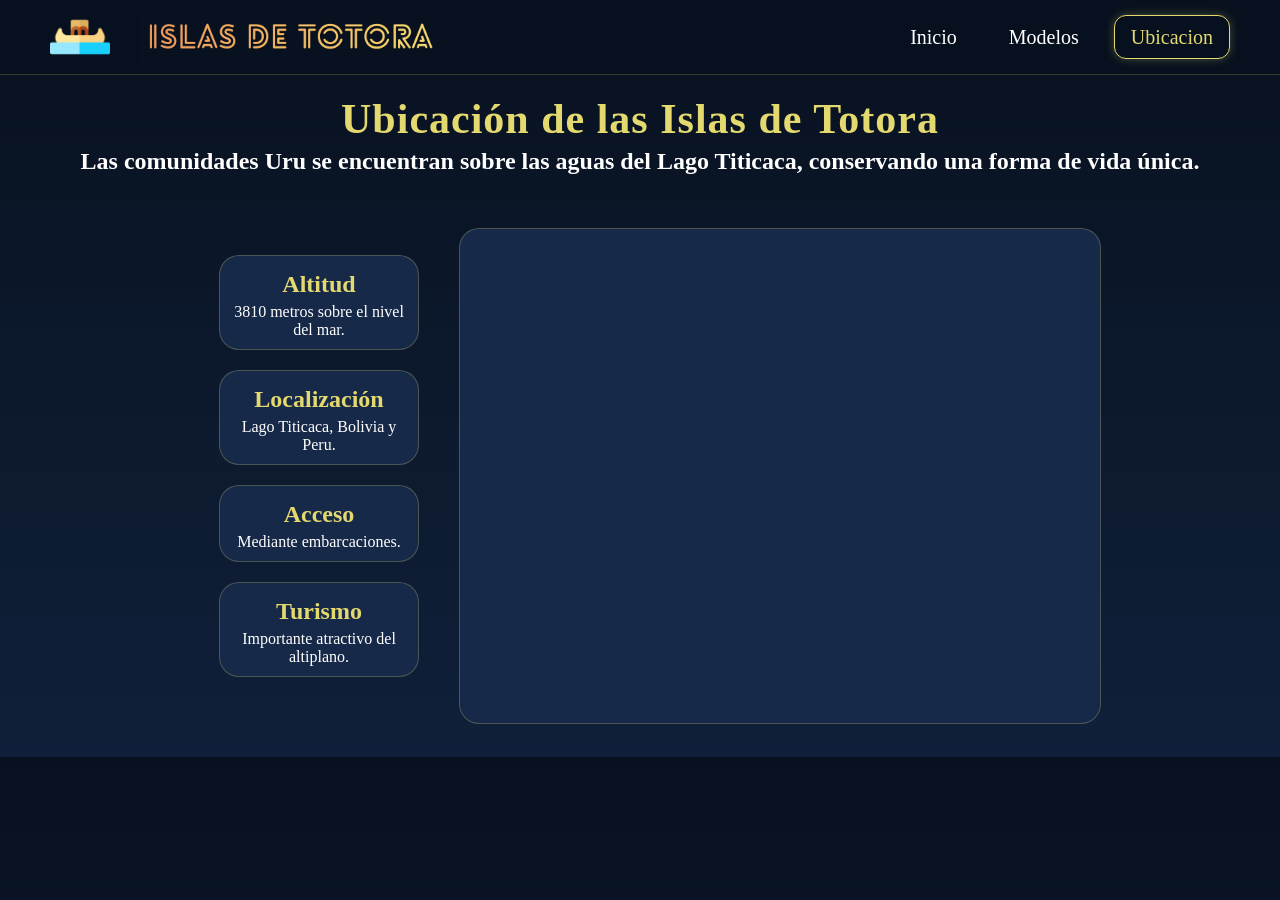
<file: ubicacion.html>
<!DOCTYPE html>
<html lang="es">
    <head>
        <meta charset="UTF-8">
        <meta name="viewport" content="width=device-width, initial-scale=1.0">
        <title>Historia — Islas de Totora</title>
        <link rel="stylesheet" href="style.css">
    </head>
    <body class="scroll-page">
        <header>
            <div class="logo">
                <img src="imagenes/lago-titicaca.png" alt="Barco de Totora" class="barcoLogo">
                <img src="imagenes/ISLAS DE TOTORA.png" alt="" class="tituloLogo">
            </div>
            <nav>
                <ul>
                    <li><a href="index.html">Inicio</a></li>
                    <li class="dropdown">
                        <a href="#">Modelos</a>
                        <ul class="submenu">
                            <li><a href="barcos.html">Barcos</a></li>
                            <li><a href="casas.html">Casas</a></li>
                            <li><a href="totora.html">Totora</a></li>
                            <li><a href="pez.html">Pez de Totora</a></li>
                            <li><a href="flamenco.html">Flamenco de Totora</a></li>
                            <li><a href="arco.html">El Arco</a></li>
                            <li><a href="mirador.html">Mirador</a></li>
                        </ul>
                    </li>
                    <li><a href="ubicacion.html" class="active">Ubicacion</a></li>
                </ul>
            </nav>
        </header>
        <h1 class="titulo1">Ubicación de las Islas de Totora</h1>
        <h2 class="titulo2">Las comunidades Uru se encuentran sobre las aguas del Lago Titicaca, conservando una forma de vida única.</h2>
        <div class="ubicacion">
            <div class="datos">
                <div class="caja_datos">
                    <h2>Altitud</h2>
                    <p>3810 metros sobre el nivel del mar.</p>
                </div>
                <div class="caja_datos">
                    <h2>Localización</h2>
                    <p>Lago Titicaca, Bolivia y Peru.</p>
                </div>
                <div class="caja_datos">
                    <h2>Acceso</h2>
                    <p>Mediante embarcaciones.</p>
                </div>
                <div class="caja_datos">
                    <h2>Turismo</h2>
                    <p>Importante atractivo del altiplano.</p>
                </div>
            </div>
            <div class="mapa">
                 <iframe src="https://www.google.com/maps/embed?pb=!1m18!1m12!1m3!1d20391.379451983074!2d-69.98190133326318!3d-15.815451850485804!2m3!1f0!2f0!3f0!3m2!1i1024!2i768!4f13.1!3m3!1m2!1s0x915d6925d95d8e6b%3A0xaf7b64a7d17ec812!2sIsla%20Peque%C3%B1a%20Isla%20de%20la%20Totora!5e1!3m2!1ses!2sbo!4v1782261950393!5m2!1ses!2sbo" width="600" height="450" style="border:0;" allowfullscreen="" loading="lazy" referrerpolicy="strict-origin-when-cross-origin"></iframe>
            </div>
        </div>
    </body>
</html>
</file>
<file: style.css>
* {
    margin: 0;
    padding: 0;
    box-sizing: border-box;
}
html{
    scroll-behavior: smooth;
}
/* inicio del encabezado */
/* ===== HEADER ===== */
header{
    position: relative;
    z-index: 1000;
    width: 100%;
    height: 75px;
    display: flex;
    justify-content: space-between;
    align-items: center;
    padding: 0 50px;
    background: rgba(8, 17, 31, 0.85);
    backdrop-filter: blur(10px);
    border-bottom: 1px solid rgba(228, 217, 111, 0.2);
}
body{
    background: linear-gradient(180deg,#08111f 0%,#10203a 100%);
    color: white;
}
.logo{
    display: flex;
    align-items: center;
    color: #E4D96F;
    font-size: 28px;
    font-weight: bold;
    font-family: "Dancing Script", cursive;
    letter-spacing: 3px;
    text-transform: uppercase;
}
.barcoLogo{
    width: 60px;
    margin-right: 30px;
}
.tituloLogo{
    width: 300px;
}
nav ul{
    display: flex;
    list-style: none;
    gap: 18px;
}

nav a{
    padding: 10px 16px;
    border-radius: 12px;
    font-family: "Cinzel", serif;
    color: white;
    text-decoration: none;
    font-size: 20px;

    border: 1px solid transparent;
    transition: all 0.25s ease;
}

nav a:hover{
    color: #E4D96F;
    border: 1px solid #E4D96F;
    box-shadow: 0 0 15px rgba(228,217,111,0.4);
    transform: scale(1.05);
    letter-spacing: 1px;
}

nav a.active{
    color: #E4D96F;
    border: 1px solid #E4D96F;
    box-shadow: 0 0 10px rgba(228,217,111,0.3);
}
.culture-hero{
    margin-top: 70px;
    height: 75vh;
    display: flex;
    justify-content: center;
    align-items: center;
    padding: 40px;
}
.imagenes{
    display: flex;
    width: 100%;
    height: 250px;
    gap: 8px;
    padding: 8px;
}
.img-box{
    flex: 1;
    position: relative;
    overflow: hidden;
    border-radius: 5px;
    transition: 0.5s;
    cursor: pointer;
}
.img-box img{
    width: 100%;
    height: 100%;
    object-fit: cover;
    transition: 0.5s;
}
.img-box span{
    position: absolute;
    bottom: 20px;
    left: 20px;
    color: white;
    font-size: 22px;
    font-weight: bold;
    background: rgba(0,0,0,0.5);
    padding: 10px 15px;
    border-radius: 10px;
}
.imagenes:hover .img-box{
    flex: 0.8;
}
.imagenes .img-box:hover{
    flex: 2;
}
.img-box:hover img{
    transform: scale(1.1);
}
.cuerpo{
    display: flex;
    flex-direction: row;
    justify-content: center;
    align-items: center;
    flex-wrap: wrap; 
}
.cajas_info{
    background-color: #172949;
    border: 1px solid rgba(228, 217, 111, 0.2);
    width: 600px;
    height: 350px;
    padding: 30px;
    border-radius: 15px;
    margin: 20px;
    transition: 0.3s;
}
.contenido{
    display: flex;
    flex-direction: row;
    justify-content: center;
    gap: 20px;
    align-items: center;
}
.cajas_info:hover,.n_pasos:hover,.caja_datos:hover,.mapa:hover{
    transform: scale(1.05);
    background: #1f355a;
    box-shadow: 0 10px 30px rgba(0,0,0,0.4);
}
.texto{
    color: white;
    width: 60%;
    line-height: 1.6;
}
.imagen_texto{
    width: 260px;
    border: 3px solid #E4D96F;
    border-radius: 5px;
}
.imagen_texto img{
    width: 100%;
    height: 100%;
}
h2{
    color: #E4D96F;
    margin: 5px;
}
.contenedor_construccion{
    display: flex;
    flex-direction: row;
    justify-content: center;
    align-items: center;
    width: 100%;
    padding: 20px;
}
.pasos{
    display: grid;
    grid-template-columns: repeat(auto-fit, minmax(300px, 1fr));
    gap: 30px;
}
.n_pasos{
    display: flex;
    flex-direction: column;
    justify-content: center;
    align-items: center;
    background-color: #172949;
    border: 1px solid rgba(228, 217, 111, 0.2);
    color: #ffffff;
    margin-bottom: 20px;
    border-radius: 20px;
    width: 350px;
    padding: 25px;
    margin: 5px;
    transition: 0.3s;
}
.n_pasos h2, .n_pasos p, .n_pasos img{
    margin-bottom: 15px;
}
.n_pasos img{
    width: 90%;
    border-radius: 10px;
    object-fit: cover;
}
.n_pasos h2{
    color: #E4D96F;
    text-align: center;
}
.titulo2{
    color: white;
    text-align: center;
    margin-bottom: 20px;
}
hr{
    background-color: #E4D96F;
    height: 2px;             
    border: none;
}
.titulo1{
    text-align: center;
    margin-top: 20px;
    font-size: 42px;
    color: #E4D96F;
    letter-spacing: 1px;
}
.info2{
    position: absolute;
    transform: translate(-50%, -50%);
    width: 430px;
    padding: 35px;
    background: rgba(5, 10, 18, 0.88);
    border: 1px solid rgba(228,217,111,0.18);
    border-radius: 22px;
    box-shadow:
        0 25px 60px rgba(0,0,0,0.75),
        0 0 25px rgba(228,217,111,0.08);
    backdrop-filter: blur(12px);
    text-align: center;
    color: white;
    will-change: transform, opacity;
    animation:
        aparecer 0.6s ease-out,
        flotarSuave 6s ease-in-out infinite;
}

.info{
    position: absolute;
    transform: translate(-50%, -50%);
    width: 430px;
    max-height: 75vh;
    overflow-y: auto;
    padding: 35px;
    background: rgba(5, 10, 18, 0.88);
    border: 1px solid rgba(228,217,111,0.18);
    border-radius: 22px;
    box-shadow:
        0 25px 60px rgba(0,0,0,0.75),
        0 0 25px rgba(228,217,111,0.08);
    backdrop-filter: blur(12px);
    text-align: center;
    color: white;
    animation: aparecer 0.6s ease-out;   /* sin flote */
}

/* posición */
.info{
    top: 50%;
    left: 83%;
}

.info2{
    top: 40%;
    left: 83%;
}

/* TITULO */
.info h1,
.info2 h1{
    color: #E4D96F;
    font-size: 38px;
    margin-bottom: 15px;
    letter-spacing: 2px;
    text-shadow: 0 0 12px rgba(228,217,111,0.25);
}

/* TEXTO */
.info p,
.info2 p{
    font-size: 18px;
    line-height: 1.6;
    text-align: justify;
    color: rgba(255,255,255,0.85);
}
.imagenInfo{
    width: 100%;
    max-height: 180px;
    object-fit: cover;
    border-radius: 12px;
    border: 2px solid rgba(228,217,111,0.35);
    margin: 15px 0;
}

/* Scrollbar con tu estilo navy/dorado */
.info::-webkit-scrollbar,
.infoModelo::-webkit-scrollbar{
    width: 6px;
}
.info::-webkit-scrollbar-thumb,
.infoModelo::-webkit-scrollbar-thumb{
    background: #E4D96F;
    border-radius: 4px;
}
.info::-webkit-scrollbar-track
.infoModelo::-webkit-scrollbar-track{
    background: rgba(255,255,255,0.08);
}

/* BOTON */
.boton_explorar{
    display: inline-block;
    margin-top: 20px;
    padding: 12px 26px;

    background: linear-gradient(135deg, #E4D96F, #c9b84d);
    color: #08111f;

    border: none;
    border-radius: 30px;

    font-weight: bold;
    font-size: 15px;

    cursor: pointer;

    transition: 0.25s ease;

    box-shadow: 0 8px 20px rgba(228,217,111,0.2);
}

.boton_explorar:hover{
    transform: translateY(-3px) scale(1.03);
    box-shadow: 0 12px 30px rgba(228,217,111,0.35);
}

/* BOTONES CONTENEDOR */
.botonesInfo{
    display: flex;
    justify-content: center;
    gap: 12px;
    margin-top: 18px;
}
.izquierda{
    left: 20% !important;
}

.derecha{
    left: 80% !important;
}
@keyframes aparecer{
    from{
        opacity: 0;
    }
    to{
        opacity: 1;
    }
}

@keyframes flotarSuave{
    0%{
        transform: translate(-50%, -50%);
    }
    50%{
        transform: translate(-50%, -52%);
    }
    100%{
        transform: translate(-50%, -50%);
    }
}
.ubicacion{
    display: flex;
    flex-direction: row;
    justify-content: center;
    align-items: center;
    width: 100%;
    padding: 20px;
}
.datos{
    display: flex;
    flex-direction: column;
    align-items: center;
    margin: 30px;
    padding: 10px;
}
.caja_datos{
    justify-content: center;
    text-align: center;
    background:  #172949;
    width: 200px;
    padding: 10px;
    border-radius: 20px;
    margin-bottom: 20px;
    border: 1px solid rgba(228, 217, 111, 0.25);
    transition: 0.3s;
}
.mapa{
    background-color: #172949;
    border-radius: 20px;
    border: 1px solid rgba(228, 217, 111, 0.25);
    padding: 20px;
    transition: 0.3s;
}
.mapa iframe{
    border-radius: 20px;
}
@keyframes flotar{
    0%{
        transform: translate(-50%,-50%);
    }

    50%{
        transform: translate(-50%,-53%);
    }

    100%{
        transform: translate(-50%,-50%);
    }
}

.infoModelo{
    position: absolute;
    top: 50%;
    left: 20%;
    transform: translate(-50%, -50%);
    width: 450px;
    padding: 35px;
    max-height: 75vh;
    overflow-y: auto;
    background: rgba(5, 10, 18, 0.88);
    border: 1px solid rgba(228,217,111,0.18);
    border-radius: 22px;
    box-shadow:
        0 25px 60px rgba(0,0,0,0.75),
        0 0 25px rgba(228,217,111,0.08);
    backdrop-filter: blur(12px);
    color: white;
    text-align: center;
    z-index: 100;
    animation:
        aparecer 0.6s ease-out,
        flotarSuave 6s ease-in-out infinite;
}

.infoModelo h1{
    color: #E4D96F;
    font-size: 38px;
    margin-bottom: 20px;
    letter-spacing: 2px;
    text-shadow: 0 0 12px rgba(228,217,111,0.25);
}

.infoModelo p{
    font-size: 17px;
    line-height: 1.7;
    color: rgba(255,255,255,0.85);
    text-align: justify;
    margin-bottom: 15px;
}

.boton_explorar{
    margin-top: 15px;
}

/* Menú desplegable */
nav ul li{
    position: relative;
}
.dropdown{
    position: relative;
}
.submenu{
    position: absolute;
    top: 100%;
    left: 0;
    z-index: 1001;
    min-width: 180px;
    list-style: none;
    background: rgba(8,17,31,0.95);
    backdrop-filter: blur(10px);
    border: 1px solid rgba(228,217,111,0.25);
    border-radius: 12px;
    padding: 8px 0;
    display: none;
    box-shadow: 0 10px 25px rgba(0,0,0,.4);
    z-index: 1000;
}
.submenu li{
    width: 100%;
}
.submenu a{
    display: block;
    padding: 12px 18px;
    font-size: 18px;
    border-radius: 0;
}
.submenu a:hover{
    background: rgba(228,217,111,.12);
    color: #E4D96F;
}
.dropdown:hover .submenu{
    display: block;
}
/* galeria */
/* ================= ESCENA 3D ================= */

#contenedor3D{
    position: fixed;
    inset: 0;
    z-index: -2;
}

#contenedor3D canvas{
    width:100%;
    height:100%;
    display:block;
}
.ayudaGiro{
    position: fixed;
    bottom: 30px;
    left: 50%;
    transform: translateX(-50%);
    z-index: 10;

    background: rgba(5, 10, 18, 0.8);
    color: #f0e9c9;
    border: 1px solid rgba(228,217,111,0.4);
    padding: 14px 28px;
    border-radius: 40px;

    font-family: "Cinzel", serif;
    font-size: 18px;
    backdrop-filter: blur(10px);
    box-shadow: 0 8px 25px rgba(0,0,0,0.5);

    animation: aparecer 0.8s ease-out;
    pointer-events: none;
}

/* botones */

.botonesInfo{
    position: fixed;
    bottom: 30px;
    left: 50%;
    transform: translateX(-50%);
    display: flex;
    gap: 12px;
    z-index: 10;
}

.botonesAmbiente{
    position: fixed;
    bottom: 30px;
    left: 20px;
    z-index: 10;
    display: flex;
    flex-direction: row;
    gap: 10px;
}

.botonesAmbiente .boton_explorar{
    padding: 8px 16px;
    font-size: 13px;
    margin-top: 0;
}

.fuenteInfo{
    font-size: 11px;
    color: rgba(255,255,255,0.5);
    margin-top: 10px;
    font-style: italic;
    text-align: right;
}
</file>
